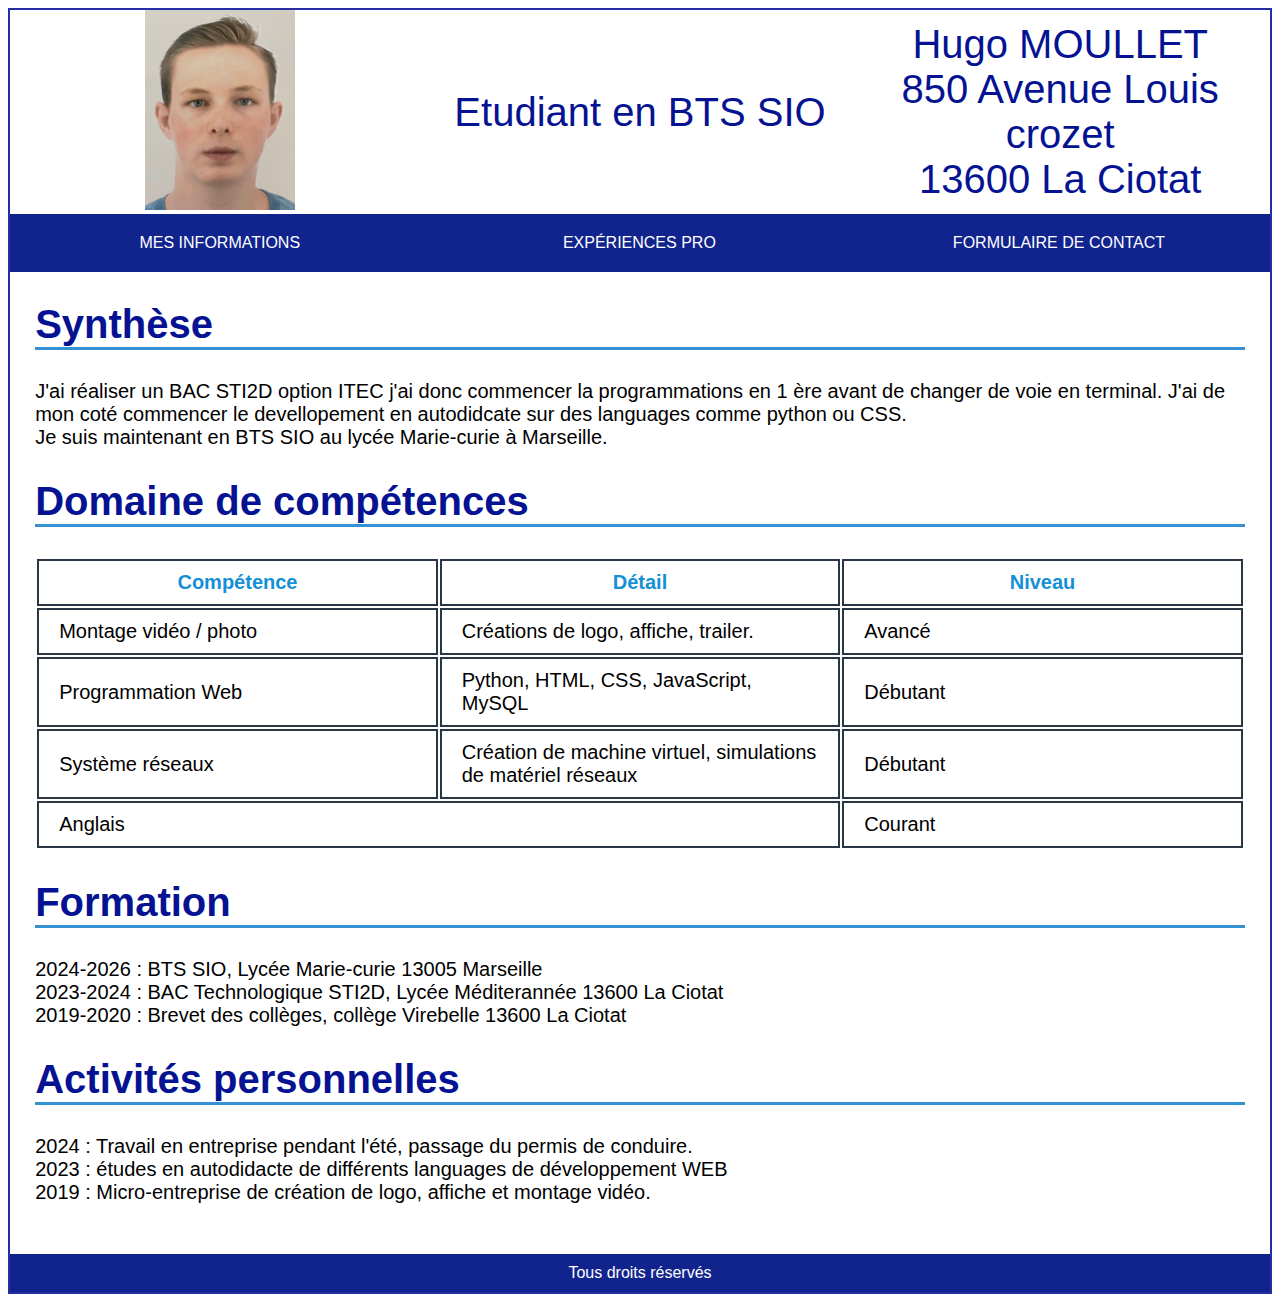
<file: index.html>
<!DOCTYPE html>
<html>
    <head>
        <meta charset="utf-8" />
        <meta name="description" content="Page d'accueil du CV de Hugo MOULLET" />
        <title>Mon CV</title>
        <link rel="stylesheet" type="text/css" href="main.css" />
        <link rel="stylesheet" type="text/css" href="menu.css" />
    </head>
    <body>
        <!-- Header -->
        <div class="header">
            <div class="photoPerso">
                <img src="identité.jpg" alt="Photo d'identitée"/>
            </div>
            <div class="posteRecherche size40 colorBlueDark">
                Etudiant en BTS SIO <br />
            </div>
            <div class="infoPerso size40 colorBlueDark">
                Hugo MOULLET <br />
                850 Avenue Louis crozet <br />
                13600 La Ciotat
            </div>
        </div>
        <!-- Nav -->
        <nav class="bg-colorBlue3">
            <ul>
                <li class="menuInfo">
                    <a href="index.html">Mes informations</a>
                </li>
                <li class="menuExperience">
                    <a href="experiencePro.html">Expériences pro</a>
                </li>
                <li class="menuContact">
                    <a href="contact.html">Formulaire de contact</a>
                </li>
            </ul>
        </nav>
        <!-- Corps du site-->
        <div class="corps size20">
            <h2 class="colorBlueDark size40 borderBottomDark">Synthèse</h2>
            <div>
                J'ai réaliser un BAC STI2D option ITEC j'ai donc commencer la programmations en 1 ère avant de changer de 
                voie en terminal. J'ai de mon coté commencer le devellopement en autodidcate sur des languages comme python ou CSS. <br />
                Je suis maintenant en BTS SIO au lycée Marie-curie à Marseille. 
            </div>
            <h2 class="colorBlueDark size40 borderBottomDark">Domaine de compétences</h2>
            <div class="domaineCompetence">
                <table>
                    <tr>
                        <th class="colorBlueLight">Compétence</th>
                        <th class="colorBlueLight">Détail</th>
                        <th class="colorBlueLight">Niveau</th>
                    </tr>
                    <tr>
                        <td>Montage vidéo / photo</td>
                        <td>Créations de logo, affiche, trailer.</td>
                        <td>Avancé</td>
                    </tr>
                    <tr>
                        <td>Programmation Web</td>
                        <td>Python, HTML, CSS, JavaScript, MySQL</td>
                        <td>Débutant</td>
                    </tr>
                    <tr>
                        <td>Système réseaux</td>
                        <td>Création de machine virtuel, simulations de matériel réseaux</td>
                        <td>Débutant</td>
                    </tr>
                    <tr>
                        <td colspan="2">Anglais</td>
                        <td>Courant</td>
                    </tr>
                </table>
                
            </div>
            <h2 class="colorBlueDark size40 borderBottomDark">Formation</h2>
            <div>
                    2024-2026 : BTS SIO, Lycée Marie-curie 13005 Marseille <br/>
                    2023-2024 : BAC Technologique STI2D, Lycée Méditerannée 13600 La Ciotat <br />
                    2019-2020 : Brevet des collèges, collège Virebelle 13600 La Ciotat
            </div>
            <h2 class="colorBlueDark size40 borderBottomDark">Activités personnelles</h2>
            <div>
                    2024 : Travail en entreprise pendant l'été, passage du permis de conduire.<br/>
                    2023 : études en autodidacte de différents languages de développement WEB <br />
                    2019 : Micro-entreprise de création de logo, affiche et montage vidéo.<br/>
            </div>
        </div>
        <!-- Bas du site-->
        <div class="footer text-center colorWhite bg-colorBlue3">
            Tous droits réservés
        </div>
    </body>
</html>
</file>
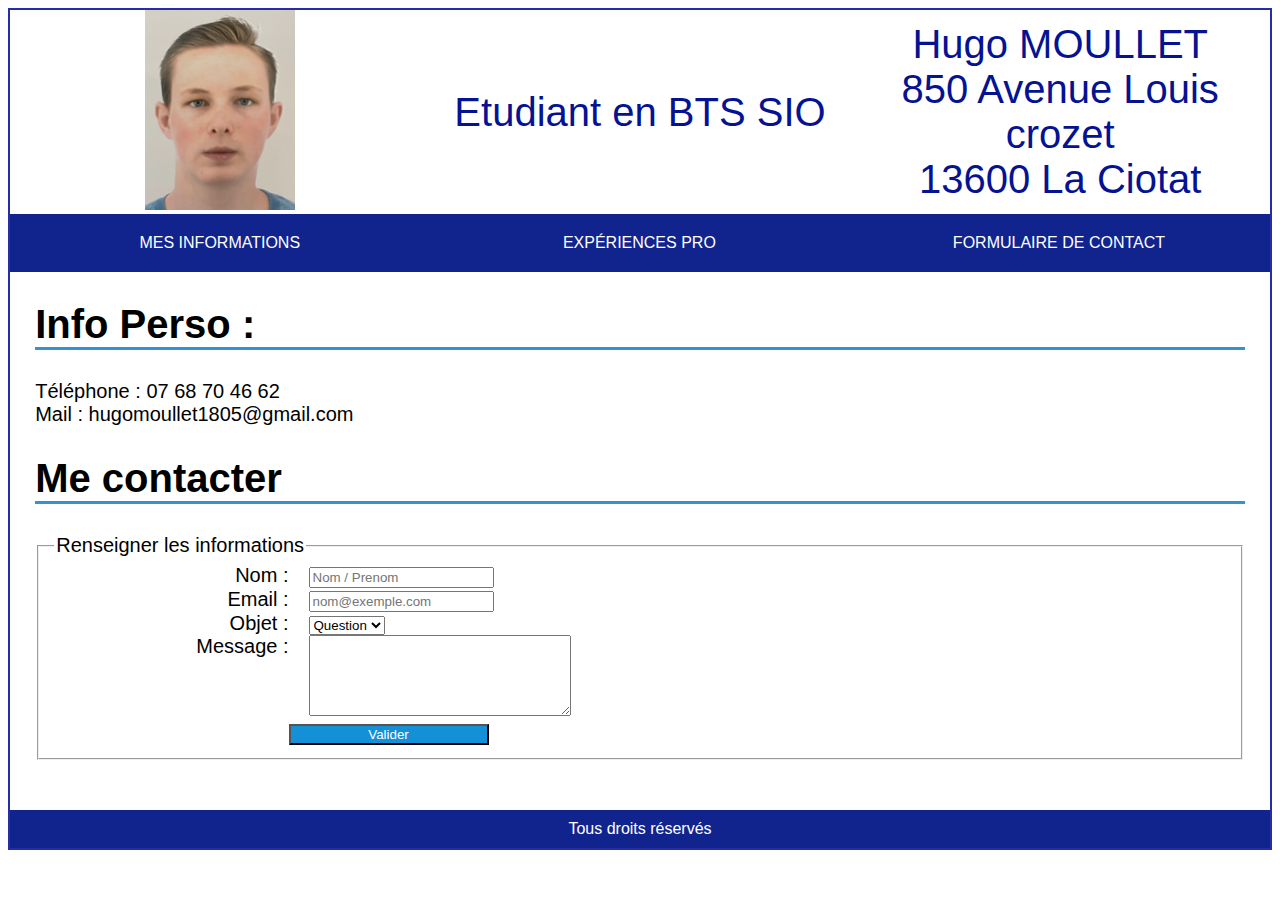
<file: contact.html>
<!DOCTYPE html>
<html>
    <head>
        <meta charset="utf-8" />
        <meta name="description" content="Formulaire de contact" />
        <title>Contact</title>
        <link rel="stylesheet" type="text/css" href="main.css" />
        <link rel="stylesheet" type="text/css" href="menu.css" />
    </head>
    <body>
        <!-- Header -->
        <div class="header">
            <div class="photoPerso">
                <img src="identité.jpg" alt="photo ID"/>
            </div>
            <div class="posteRecherche size40 colorBlueDark">
                Etudiant en BTS SIO <br />
            </div>
            <div class="infoPerso size40 colorBlueDark">
                Hugo MOULLET  <br />
                850 Avenue Louis crozet <br />
                13600 La Ciotat
            </div>
        </div>
        <!-- Nav -->
        <nav class="bg-colorBlue3">
            <ul>
                <li class="menuInfo">
                    <a href="index.html">Mes informations</a>
                </li>
                <li class="menuExperience">
                    <a href="experiencePro.html">Expériences pro</a>
                </li>
                <li class="menuContact">
                    <a href="contact.html">Formulaire de contact</a>
                </li>
            </ul>
        </nav>
        <!-- Corps du site-->
        <div class="corps size20 ">
            <h2 class="size40 borderBottomDark">Info Perso :</h2>
            <div>
                Téléphone : 07 68 70 46 62 <br />
                Mail : hugomoullet1805@gmail.com
            </div>
            <h2 class="size40 borderBottomDark">Me contacter</h2>
            <div>
                <form>
                    <fieldset>
                        <legend>Renseigner les informations</legend>
                        <div>
                            <label for="nom">Nom :</label>
                            <input type="text" name="nom" id="nom" placeholder="Nom / Prenom"/>
                        </div>
                        <div>
                            <label for="mail">Email :</label>
                            <input type="email" name="mail" id="mail" placeholder="nom@exemple.com"/>
                        </div>
                        <div>
                            <label for="objet">Objet :</label>
                            <select name="objet" id="objet">
                                <option>Question</option>
                                <option>Autre</option>
                            </select>
                        </div>
                        <div>
                            <label for="message">Message : </label>
                            <textarea name="message" id="message" cols="30" rows="5"></textarea>
                        </div>
                        <input type="submit" value="Valider" class="buttonContact bg-colorBlueLight colorWhite" />
                    </fieldset>
                </form>
            </div>
        </div>

        <!-- Bas du site-->
        <div class="footer text-center colorWhite bg-colorBlue3">
            Tous droits réservés
        </div>
    </body>
</html>
</file>
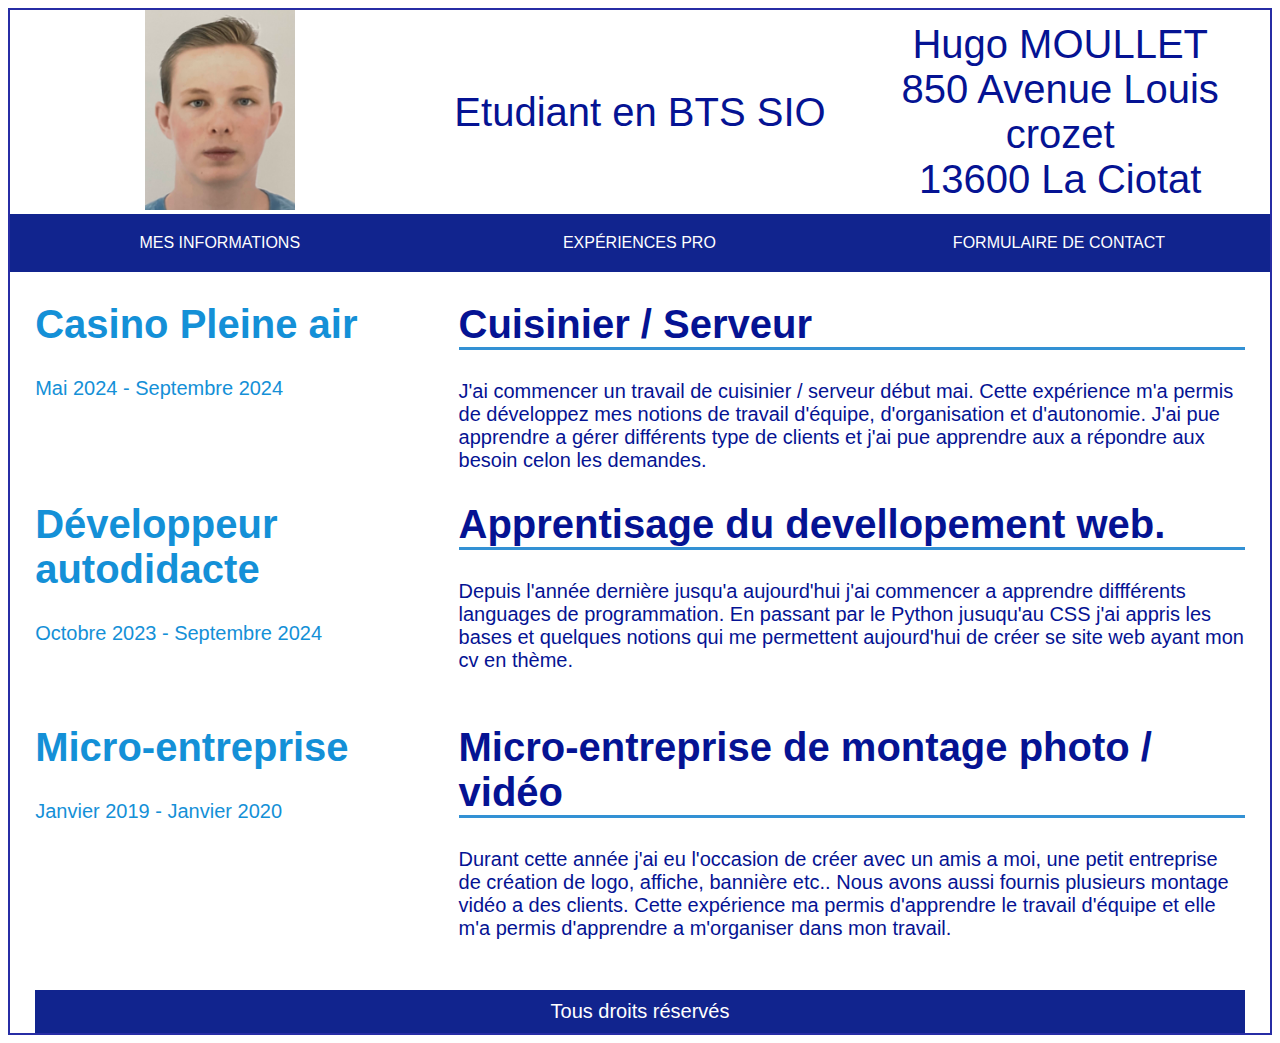
<file: experiencePro.html>
<!DOCTYPE html>
<html>
    <head>
        <meta charset="utf-8" />
        <meta name="description" content="Page listant les expériences pro de Hugo Moullet" />
        <title>Expérience pro</title>
        <link rel="stylesheet" type="text/css" href="main.css" />
        <link rel="stylesheet" type="text/css" href="menu.css" />
    </head>
    <body>
        <!-- Header -->
        <div class="header">
            <div class="photoPerso">
                <img src="identité.jpg" alt="photo identité"/>
            </div>
            <div class="posteRecherche size40 colorBlueDark">
                Etudiant en BTS SIO <br />
            </div>
            <div class="infoPerso size40 colorBlueDark">
                Hugo MOULLET <br />
                850 Avenue Louis crozet <br />
                13600 La Ciotat
            </div>
        </div>
        <!-- Nav -->
        <nav class="bg-colorBlue3">
            <ul>
                <li class="menuInfo">
                    <a href="index.html">Mes informations</a>
                </li>
                <li class="menuExperience">
                    <a href="experiencePro.html">Expériences pro</a>
                </li>
                <li class="menuContact">
                    <a href="contact.html">Formulaire de contact</a>
                </li>
            </ul>
        </nav>
        <!-- Corps du site-->
        <div class="corps size20">
            <!-- Nouvelle expérience-->
            <div class="gauche col1 colorBlueLight">
                <h2 class="size40">Casino Pleine air</h2>
                <div>Mai 2024 - Septembre 2024</div>
            </div>
            <div class="gauche col2 colorBlueDark">
                <h2 class="borderBottomDark size40">Cuisinier / Serveur</h2>
                <div>
                    J'ai commencer un travail de cuisinier / serveur début mai. Cette expérience m'a permis
                    de développez mes notions de travail d'équipe, d'organisation et d'autonomie. J'ai pue
                    apprendre a gérer différents type de clients et j'ai pue apprendre aux a répondre aux
                    besoin celon les demandes.
                </div>
            </div>
            <div class="clear"></div>
            <!-- Nouvelle expérience-->
            <div class="gauche col1 colorBlueLight">
                <h2 class="size40">Développeur autodidacte</h2>
                <div>Octobre 2023 - Septembre 2024</div>
            </div>
            <div class="gauche col2 colorBlueDark">
                <h2 class="borderBottomDark size40">Apprentisage du devellopement web.</h2>
                <div>
                    Depuis l'année dernière jusqu'a aujourd'hui j'ai commencer a apprendre diffférents languages
                    de programmation. En passant par le Python jusuqu'au CSS j'ai appris les bases et quelques notions qui
                    me permettent aujourd'hui de créer se site web ayant mon cv en thème.
                </div>
                <br/>
            </div>
            <div class="clear"></div>
            <!-- Nouvelle expérience-->
            <div class="gauche col1 colorBlueLight">
                <h2 class="size40">Micro-entreprise</h2>
                <div>Janvier 2019 - Janvier 2020</div>
            </div>
            <div class="gauche col2 colorBlueDark">
                <h2 class="borderBottomDark size40">Micro-entreprise de montage photo / vidéo</h2>
                <div>
                   Durant cette année j'ai eu l'occasion de créer avec un amis a moi, une petit entreprise
                   de création de logo, affiche, bannière etc.. Nous avons aussi fournis plusieurs montage vidéo a 
                   des clients. Cette expérience ma permis d'apprendre le travail d'équipe et elle m'a permis d'apprendre
                   a m'organiser dans mon travail.
                </div>
            </div>
            <div class="clear"></div>
        <!-- Bas du site-->
        <div class="footer text-center colorWhite bg-colorBlue3">
            Tous droits réservés
        </div>
    </body>
</html>
</file>
<file: main.css>
body{
    font-family : 'Comfortaa', 'Trebuchet MS', Arial;
    border:2px solid #272da5;
}
.size40{
    font-size:40px;
}
.size20{
    font-size:20px;
}
.colorBlueDark{
    color:#051393;
}
.colorBlueLight{
    color:#1490D7;
}
.colorOrange{
    color:#FF8000;
}
.colorWhite{
    color:white;
}
.text-center{
    text-align: center;
}
.bg-colorBlue3{
    background-color:#11248e;
}
.bg-colorBlueLight{
    background-color:#1490D7;
}
h2{
    padding:0px;
    margin:30px 0px;
}
.borderBottomDark{
    border-bottom:3px solid #3391d4;
}
.gauche{
    float:left;
}
.clear{
    clear:both;
}


/*******
** Header
*****/
.header{
    display:flex;
    align-items: center;
    text-align:center;
}

.header .photoPerso, .header .infoPerso{
    width:33.3%;
}
.header .photoPerso img{
    height:200px;
}
.header .posteRecherche{
    flex:auto;
}
/*******
** FIN Header
*****/

/********
** Bas
*********/
.footer{
    padding:10px;
    margin-top : 50px;
}
/********
** Fin Footer
*********/


/********
** Corps
*********/
.corps{
    padding:0% 2%;
}
.domaineCompetence table{
    width:100%;
}
.domaineCompetence table td, .domaineCompetence table th{
    padding:10px 20px;
    border: 2px solid #283645;
    width:33%;
}

.col1{
    width:20%;
}
.col2{
    width:80%;
}
label{
    display:block;
    float:left;
    width:20%;
    text-align:right;
    padding-right:20px;
}
.buttonContact{
    margin-left:20%;
    width:200px;
}
/********
** Fin Corps
*********/

@media (max-width: 768px){
    .size40{
        font-size:22px;
    }
    .size20{
        font-size:14px;
    }
    .header .photoPerso img{
        height:100px;
    }
    .col1{
        width:30%;
    }
    .col2{
        width:70%;
    }
}
@media (min-width: 769px) and (max-width:1300px){
    .col1{
        width:35%;
    }
    .col2{
        width:65%;
    }
}

nav ul{
    margin:0;
    padding:0;
    display:flex;
}
nav li{
    list-style-type:none;
    width:33.3%;
    text-align:center;
}
nav a{
    display:block;
    color:white;
    padding:20px 30px;
    text-transform:uppercase;
    text-decoration:none;
}
nav li:hover a{
    padding: 15px 30px 20px 30px;
}
.menuInfo:hover{
    border-top:5px solid #4c8;
    background-color:rgba(64,200,130,0.25);
}
.menuExperience:hover{
    border-top:5px solid #f1dc4f;
    background-color:rgba(241,211,79,0.25);
}
.menuContact:hover{
    border-top:5px solid #e44d26;
    background-color:rgba(228,77,38,0.15);
}
</file>
<file: menu.css>
nav ul{
    margin:0;
    padding:0;
    display:flex;
}
nav li{
    list-style-type:none;
    width:33.3%;
    text-align:center;
}
nav a{
    display:block;
    color:white;
    padding:20px 30px;
    text-transform:uppercase;
    text-decoration:none;
}
nav li:hover a{
    padding: 15px 30px 20px 30px;
}
.menuInfo:hover{
    border-top:5px solid #4c8;
    background-color:rgba(64,200,130,0.25);
}
.menuExperience:hover{
    border-top:5px solid #f1dc4f;
    background-color:rgba(241,211,79,0.25);
}
.menuContact:hover{
    border-top:5px solid #e44d26;
    background-color:rgba(228,77,38,0.15);
}
</file>
